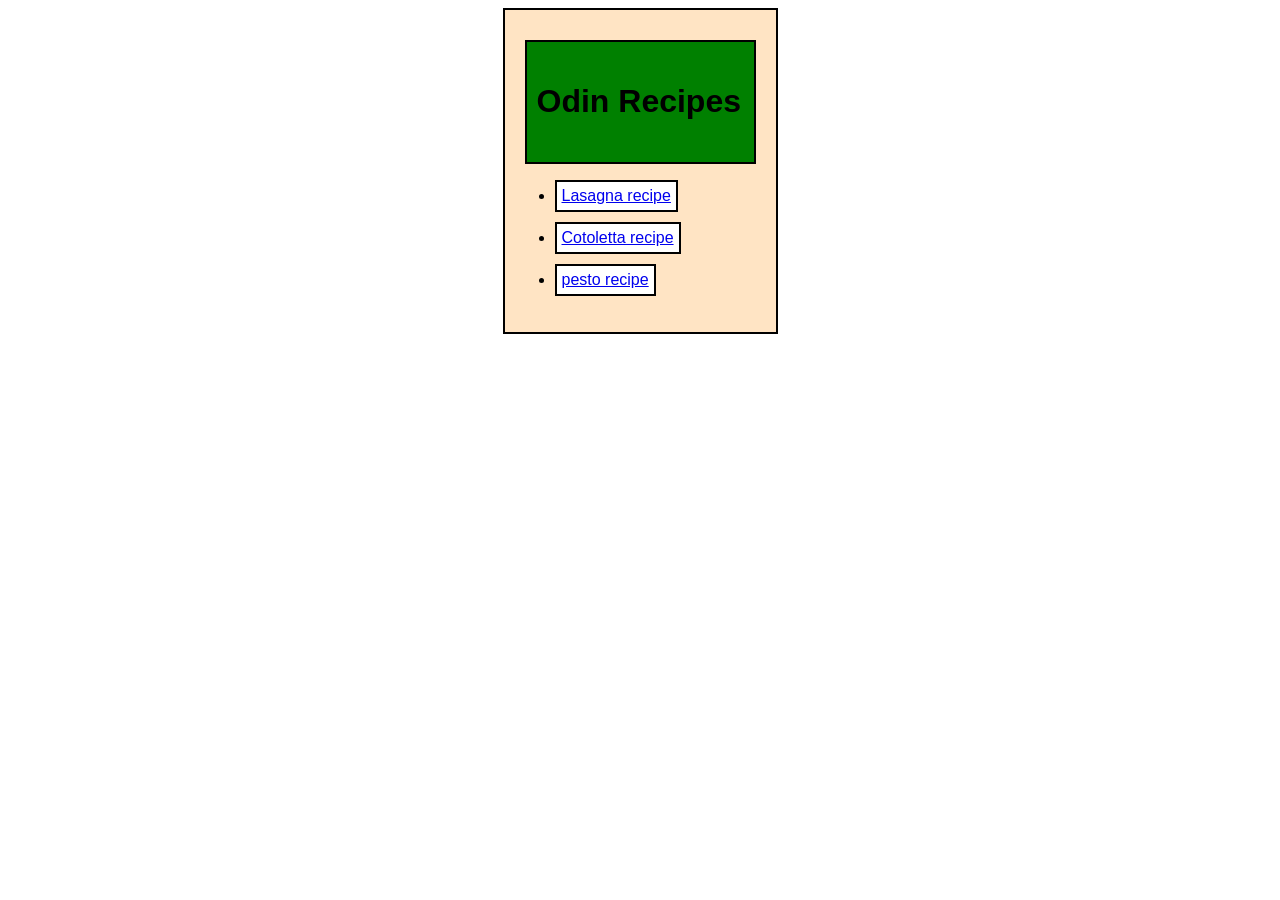
<file: index.html>
<!DOCTYPE html>
<html lang="en">
<head>
    <meta charset="UTF-8">
    <meta name="viewport" content="width=device-width, initial-scale=1.0">
    <title>Odin Recipes</title>

    <link rel="stylesheet" href="style.css">
</head>
<body>
    <div class="total-container">
        <div class="heading-container">      
            <h1>Odin Recipes</h1>
        </div>
        <ul>

            <li><a href="recipes/lasagna.html">Lasagna recipe</a> </li>
            <li> <a href="recipes/cotoletta.html">Cotoletta recipe</a></li>
            <li><a href="recipes/pesto.html">pesto recipe</a></li>
        </ul>   
    </div>
    
</body>
</html>
</file>
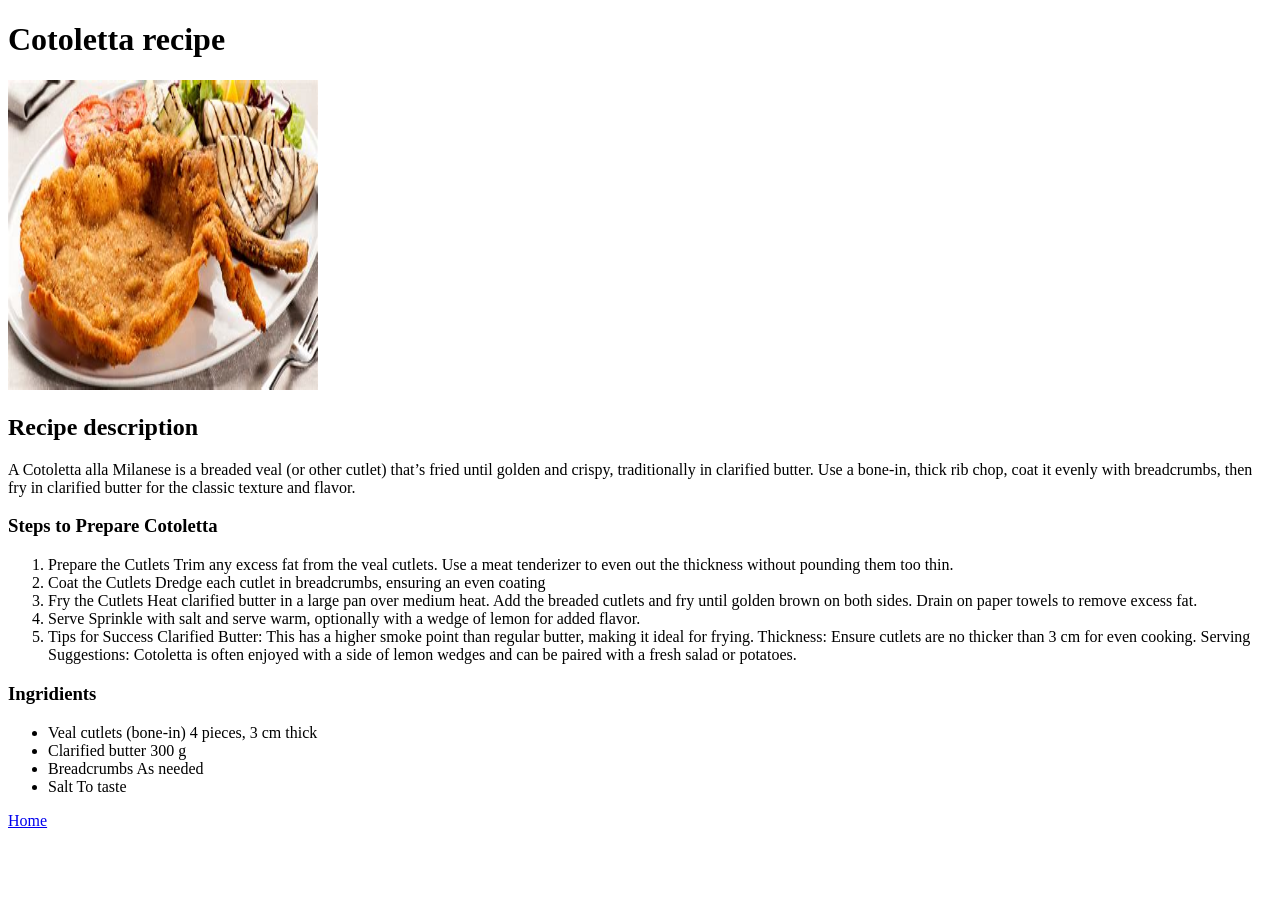
<file: recipes/cotoletta.html>
<!DOCTYPE html>
<html lang="en">
<head>
    <meta charset="UTF-8">
    <meta name="viewport" content="width=device-width, initial-scale=1.0">
    <title>Cotoletta recipe</title>
</head>
<body>
      <h1>Cotoletta recipe</h1>

    <img src="../images/cotoletta.jpg" alt="an image of a cotoletta" height="310" width="310">
    <h2>Recipe description</h2>
     <p>A Cotoletta alla Milanese is a breaded veal (or other cutlet) that’s fried until golden and crispy, traditionally in clarified butter. Use a bone-in, thick rib chop, coat it evenly with breadcrumbs, then fry in clarified butter for the classic texture and flavor.</p>

    <h3>Steps to Prepare Cotoletta</h3>

    <ol>
        <li>Prepare the Cutlets
Trim any excess fat from the veal cutlets.
Use a meat tenderizer to even out the thickness without pounding them too thin.
        <li>
          Coat the Cutlets
Dredge each cutlet in breadcrumbs, ensuring an even coating
        </li>
        
        <li>Fry the Cutlets
Heat clarified butter in a large pan over medium heat.
Add the breaded cutlets and fry until golden brown on both sides.
Drain on paper towels to remove excess fat.
     </li>

     <li>
       Serve
Sprinkle with salt and serve warm, optionally with a wedge of lemon for added flavor.
     </li>

     <li>
Tips for Success
Clarified Butter: This has a higher smoke point than regular butter, making it ideal for frying.
Thickness: Ensure cutlets are no thicker than 3 cm for even cooking.
Serving Suggestions: Cotoletta is often enjoyed with a side of lemon wedges and can be paired with a fresh salad or potatoes.

     </li>
    </ol>

    <h3>Ingridients</h3>

    <ul>
        <li>
            Veal cutlets (bone-in)	4 pieces, 3 cm thick
        </li>

         <li>
            Clarified butter	300 g
        </li>

         <li>
            Breadcrumbs	As needed
        </li>

         <li>
           Salt	To taste
        </li>
    </ul>

    <a href="../index.html">Home</a>
</body>
</html>
</file>
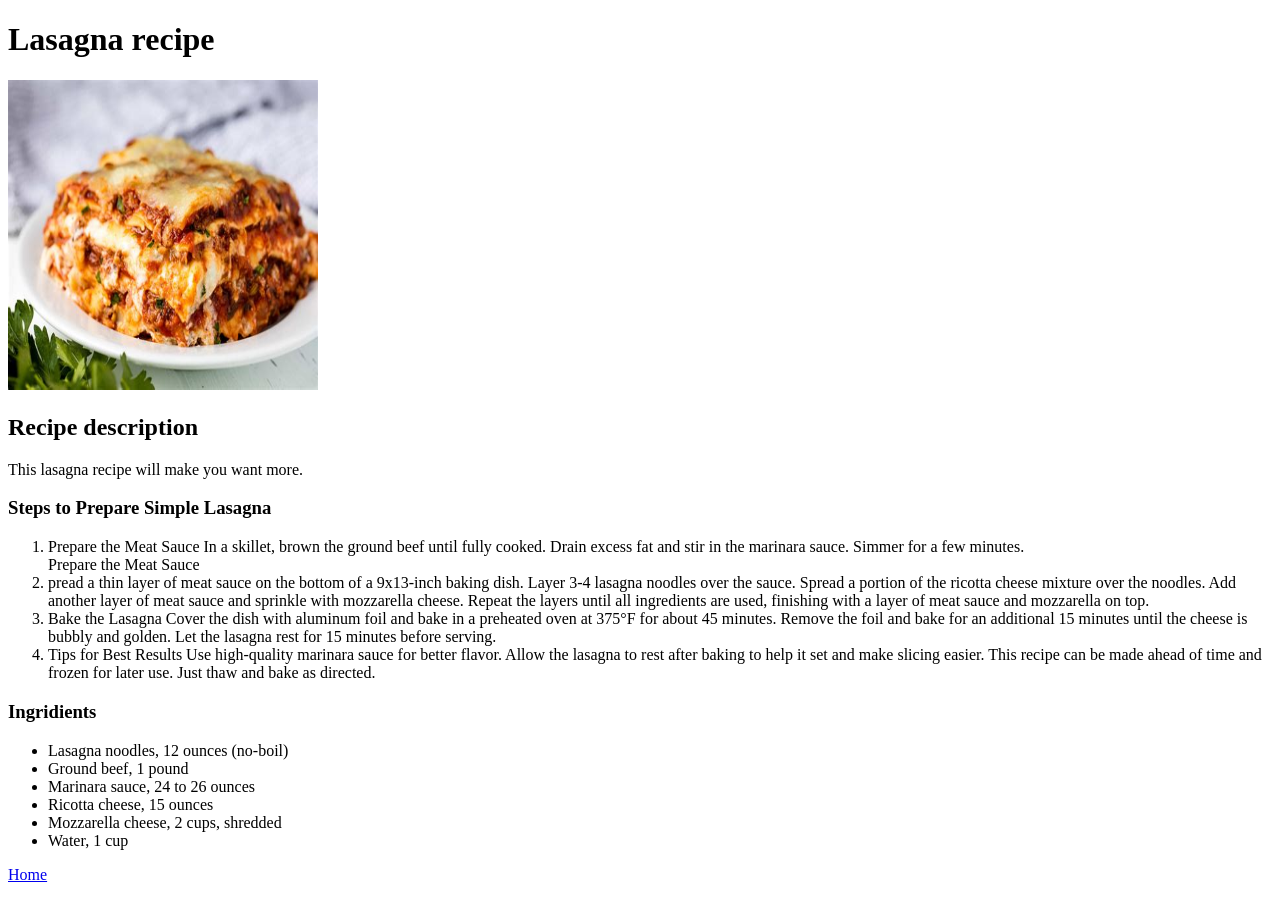
<file: recipes/lasagna.html>
<!DOCTYPE html>
<html lang="en">
<head>
    <meta charset="UTF-8">
    <meta name="viewport" content="width=device-width, initial-scale=1.0">
    <title>Lasagna recipe</title>
</head>
<body>
    <h1>Lasagna recipe</h1>

    <img src="../images/Lasagna image.jpg" alt="an image of a lasagna" height="310" width="310">
    <h2>Recipe description</h2>
     <p>This lasagna recipe will make you want more.</p>

    <h3>Steps to Prepare Simple Lasagna</h3>

    <ol>
        <li>Prepare the Meat Sauce
        In a skillet, brown the ground beef until fully cooked.
        Drain excess fat and stir in the marinara sauce. Simmer for a few minutes. </li>Prepare the Meat Sauce
        
        <li>
          pread a thin layer of meat sauce on the bottom of a 9x13-inch baking dish.
        Layer 3-4 lasagna noodles over the sauce.
        Spread a portion of the ricotta cheese mixture over the noodles.
        Add another layer of meat sauce and sprinkle with mozzarella cheese.
        Repeat the layers until all ingredients are used, finishing with a layer of meat sauce and mozzarella on top.  
        </li>
        
        <li>Bake the Lasagna
        Cover the dish with aluminum foil and bake in a preheated oven at 375°F for about 45 minutes.
        Remove the foil and bake for an additional 15 minutes until the cheese is bubbly and golden.
        Let the lasagna rest for 15 minutes before serving.
     </li>

     <li>
        Tips for Best Results
        Use high-quality marinara sauce for better flavor.
        Allow the lasagna to rest after baking to help it set and make slicing easier.
        This recipe can be made ahead of time and frozen for later use. Just thaw and bake as directed.
     </li>
    </ol>

    <h3>Ingridients</h3>

    <ul>
        <li>
            Lasagna noodles, 12 ounces (no-boil)
        </li>

         <li>
            Ground beef, 1 pound
        </li>

         <li>
            Marinara sauce, 24 to 26 ounces
        </li>

         <li>
            Ricotta cheese, 15 ounces
        </li>

         <li>
            Mozzarella cheese, 	2 cups, shredded
        </li>

         <li>
            Water, 	1 cup
        </li>
    </ul>

    <a href="../index.html">Home</a>
    
</body>
</html>
</file>
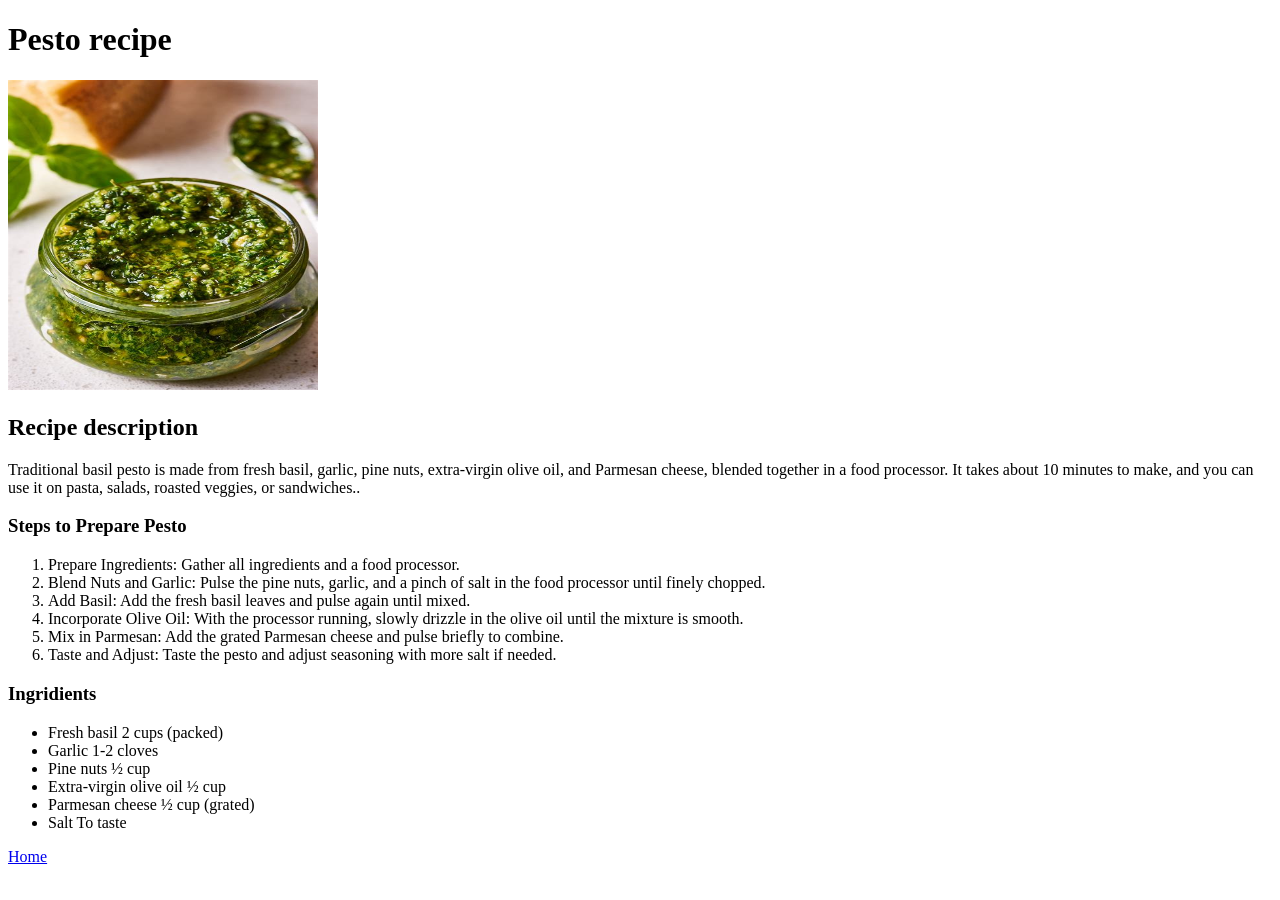
<file: recipes/pesto.html>
<!DOCTYPE html>
<html lang="en">
<head>
    <meta charset="UTF-8">
    <meta name="viewport" content="width=device-width, initial-scale=1.0">
    <title>Pesto recipe</title>
</head>
<body>
      <h1>Pesto recipe</h1>

    <img src="../images/pesto.jpg" alt="an image of a pesto" height="310" width="310">
    <h2>Recipe description</h2>
     <p>Traditional basil pesto is made from fresh basil, garlic, pine nuts, extra-virgin olive oil, and Parmesan cheese, blended together in a food processor. It takes about 10 minutes to make, and you can use it on pasta, salads, roasted veggies, or sandwiches..</p>

    <h3>Steps to Prepare Pesto</h3>

    <ol>
        <li>Prepare Ingredients: Gather all ingredients and a food processor.
        <li>
        Blend Nuts and Garlic: Pulse the pine nuts, garlic, and a pinch of salt in the food processor until finely chopped.
        </li>
        
        <li>Add Basil: Add the fresh basil leaves and pulse again until mixed.
     </li>
     <li>
       Incorporate Olive Oil: With the processor running, slowly drizzle in the olive oil until the mixture is smooth.
     </li>
     <li>
       Mix in Parmesan: Add the grated Parmesan cheese and pulse briefly to combine.
     </li>
     <li>
       Taste and Adjust: Taste the pesto and adjust seasoning with more salt if needed.
     </li>
    </ol>

    <h3>Ingridients</h3>

    <ul>
        <li>
            Fresh basil	2 cups (packed)
        </li>

         <li>
            Garlic	1-2 cloves
        </li>

         <li>
           Pine nuts	½ cup
        </li>

         <li>
            Extra-virgin olive oil	½ cup
        </li>

         <li>
            Parmesan cheese	½ cup (grated)
        </li>

         <li>
            Salt	To taste
        </li>
    </ul>

    <a href="../index.html">Home</a>
</body>
</html>
</file>
<file: style.css>
* {
    font-family: Arial, Helvetica, sans-serif;  
    box-sizing: border-box;
}

.total-container {
    background-color: bisque;
    border: 2px solid black;
    padding: 20px 10px;
    margin: 0 auto;
    width: 275px;
}

.heading-container {
    background-color: green;
    border: 2px solid black;
    margin:10px;
    padding: 20px 10px;
}

ul li {
    background-color: white;
    border: 2px solid black;
    margin: 10px 0px;
    padding: 5px;
    width: fit-content;
}
</file>
